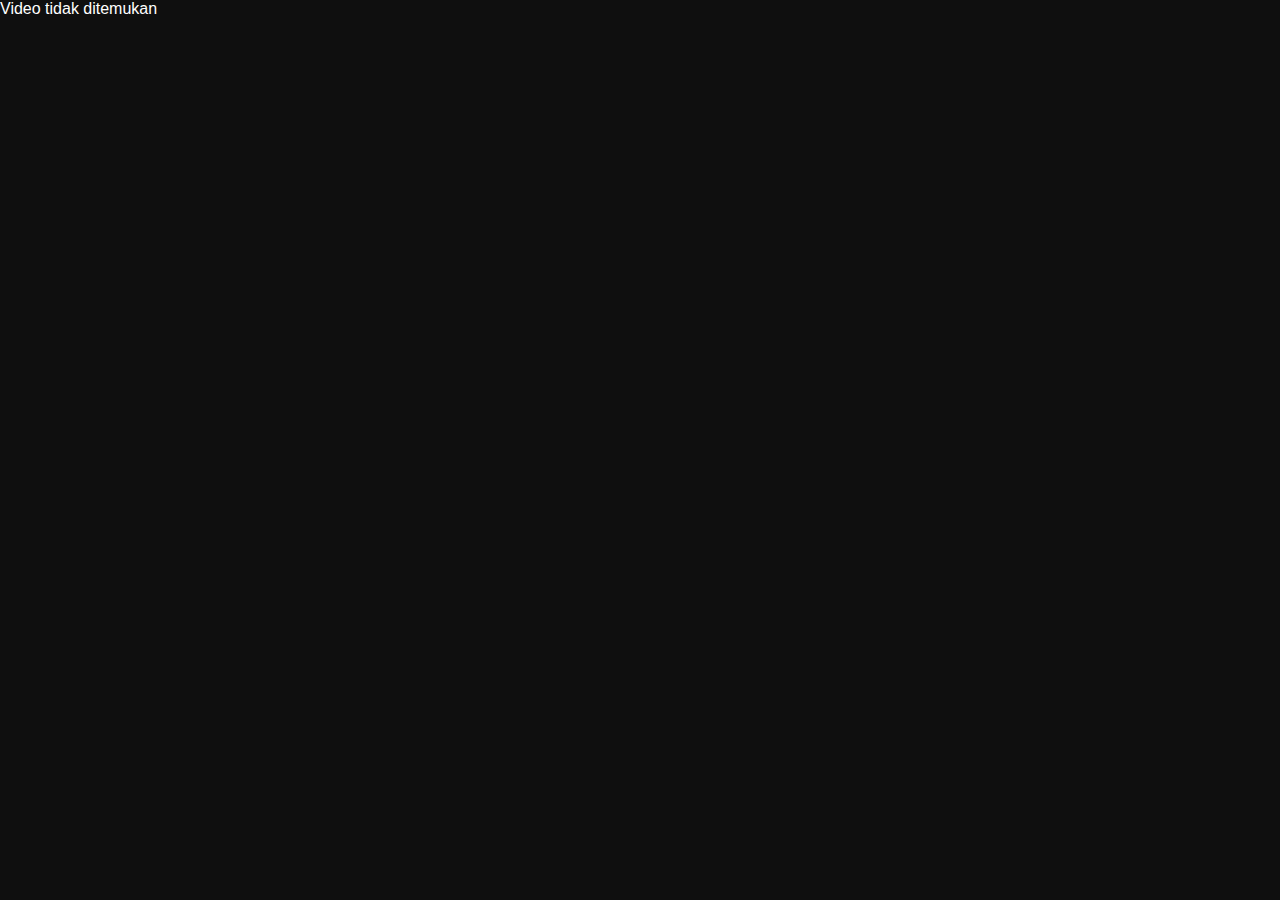
<file: detail.html>
<!DOCTYPE html>
<html lang="id">
<head>
<meta charset="UTF-8">
<meta name="viewport" content="width=device-width, initial-scale=1.0">
<title>Detail Video</title>

<link rel="stylesheet" href="https://cdn.plyr.io/3.7.8/plyr.css"/>

<style>
body{
  margin:0;
  background:#0f0f0f;
  font-family:Arial;
  color:white;
}

.container{
  max-width:1100px;
  margin:auto;
  padding:20px;
}

.video-wrapper{
  position:relative;
  width:100%;
  background:#000;
  border-radius:12px;
  overflow:hidden;
}

/* Video ikut rasio asli */
#player{
  width:100%;
  height:auto;
  max-height:80vh;
  display:none;
}

/* Thumbnail ikut rasio asli */
.video-wrapper img{
  width:100%;
  height:auto;
  display:block;
}

.video-wrapper img{
  width:100%;
  height:100%;
  object-fit:cover;
}

.play-btn{
  position:absolute;
  top:50%;
  left:50%;
  transform:translate(-50%, -50%);
  width:80px;
  height:80px;
  background:rgba(0,0,0,0.6);
  border-radius:50%;
  display:flex;
  align-items:center;
  justify-content:center;
  cursor:pointer;
  transition:0.3s;
  z-index:10;
}

.play-btn:hover{
  background:red;
}

.play-btn::before{
  content:'';
  border-style:solid;
  border-width:15px 0 15px 25px;
  border-color:transparent transparent transparent white;
  margin-left:5px;
}

#player{
  width:100%;
  height:100%;
  display:none;
}

.title{
  margin-top:15px;
  font-size:22px;
  font-weight:bold;
}

.recommend-section{
  margin-top:40px;
}

.recommend-title{
  font-size:18px;
  margin-bottom:15px;
}

.recommend-grid{
  display:grid;
  grid-template-columns:repeat(auto-fill, minmax(240px,1fr));
  gap:15px;
}

.recommend-card{
  background:#181818;
  border-radius:10px;
  overflow:hidden;
  cursor:pointer;
  transition:0.3s;
}

.recommend-card:hover{
  transform:translateY(-4px);
}

.recommend-card img{
  width:100%;
  aspect-ratio:16/9;
  object-fit:cover;
}

.recommend-card .rec-title{
  padding:10px;
  font-size:14px;
}
</style>
</head>
<body>

<div class="container">

  <div class="video-wrapper">
    <img id="thumb">
    <div class="play-btn" id="playBtn"></div>

    <video id="player" playsinline></video>
  </div>

  <div class="title" id="title"></div>

  <div class="recommend-section">
    <div class="recommend-title">Rekomendasi Video</div>
    <div class="recommend-grid" id="recommendGrid"></div>
  </div>

</div>

<!-- LOAD PLYR JS DULU -->
<script src="https://cdn.plyr.io/3.7.8/plyr.polyfilled.js"></script>

<script>
function _0x52c7(){const _0x17de19=['href','TXgus','DMrfS','querySelec','rid','slice','preventDef','k\x20ditemuka','appendChil','ault','pper','mute','volume','card','YeffK','iEqoG','onclick','find','ready','118080dlQbaG','fullscreen','div','then','bxrku','location','body','\x22>\x0a\x20\x20\x20\x20\x20\x20<','innerText','filter','ById','tdCTr','rwdPV','player','</div>\x0a\x20\x20\x20','827691EBvrzC','NgZTs','contextmen','search','click','\x0a\x20\x20\x20\x20\x20\x20<im','39628ZIMzsK','playBtn','videoWidth','2vJfCPW','jsNdk','innerHTML','createElem','get','MgMZf','progress','iwYFA','420px','sort','recommendG','0\x20auto','74850GuAWTu','videos.jso','xNyTS','l?id=','forEach','48soicGX','thumb','sexVS','iJJGd','tor','media','none','title','WAuwp','play','KdEXN','getElement','current-ti','addEventLi','play-large','dIOuZ','VvIbs','BKvEg','21wAsrpw','ent','#player','100%','className','hBIIE','display','739672ApuKaf','nOsMr','videoHeigh','style','NyPvz','video','SmNzr','json','6800717NRSyPj','recommend-','detail.htm','g\x20src=\x22','lYmlm','ErlcQ','\x22rec-title','margin','OPsPR','UEdzJ','block','maxWidth','gHLJZ','random','gMNWZ','.video-wra','thumbnail','126jiQkhD','XnrAe','stener','div\x20class=','2197650eXEbSa','Video\x20tida','src'];_0x52c7=function(){return _0x17de19;};return _0x52c7();}function _0x4820(_0x16b47f,_0x4729cc){_0x16b47f=_0x16b47f-(0x565*-0x4+-0x26de*-0x1+-0x1001);const _0x75b21c=_0x52c7();let _0x348f17=_0x75b21c[_0x16b47f];return _0x348f17;}const _0x2e0027=_0x4820;(function(_0x1b984b,_0x4bf36d){const _0x323833=_0x4820,_0x375f5c=_0x1b984b();while(!![]){try{const _0x3c09cc=-parseInt(_0x323833(0x1b9))/(-0x15+0x20c6+-0x20b0)+-parseInt(_0x323833(0x1bc))/(0x12fc+-0xc5e+0x2*-0x34e)*(-parseInt(_0x323833(0x1b3))/(-0x1f4f+0x1*-0xaa7+0x865*0x5))+-parseInt(_0x323833(0x158))/(-0x3cd+-0x38*0x1+0x409)*(parseInt(_0x323833(0x153))/(0xed*0xb+-0x482*-0x4+-0x4b3*0x6))+-parseInt(_0x323833(0x18e))/(-0x1546+-0xa7f+-0x3*-0xa99)+parseInt(_0x323833(0x16a))/(0x3c4+-0x23e2+0x27*0xd3)*(-parseInt(_0x323833(0x171))/(0x13*0x112+0x110b*0x1+-0x2559))+-parseInt(_0x323833(0x18a))/(0xfb2*0x2+0x124b+0xa*-0x4f7)*(-parseInt(_0x323833(0x1a4))/(0x85c*0x1+-0x2b*0x55+0x5f5))+parseInt(_0x323833(0x179))/(-0x174*0x17+-0x1a2a+0x3ba1);if(_0x3c09cc===_0x4bf36d)break;else _0x375f5c['push'](_0x375f5c['shift']());}catch(_0x34c12e){_0x375f5c['push'](_0x375f5c['shift']());}}}(_0x52c7,-0x85d9+0x51a9d*-0x1+0x2*0x45017),document[_0x2e0027(0x165)+_0x2e0027(0x18c)](_0x2e0027(0x1b5)+'u',_0x5d2ddf=>_0x5d2ddf[_0x2e0027(0x197)+_0x2e0027(0x19a)]()));const params=new URLSearchParams(window[_0x2e0027(0x1a9)][_0x2e0027(0x1b6)]),videoId=params[_0x2e0027(0x14b)]('id');let player,allVideos=[];function loadRecommendations(_0x3ee47d){const _0x227839=_0x2e0027,_0x1aa811={'gMNWZ':function(_0x52d14d,_0x550a52){return _0x52d14d+_0x550a52;},'bxrku':_0x227839(0x17b)+_0x227839(0x156),'hBIIE':_0x227839(0x1a6),'SmNzr':_0x227839(0x17a)+_0x227839(0x19e),'iwYFA':_0x227839(0x151)+_0x227839(0x195)},_0x2e0cda=document[_0x227839(0x163)+_0x227839(0x1ae)](_0x1aa811[_0x227839(0x14e)]);_0x2e0cda[_0x227839(0x149)]='',allVideos[_0x227839(0x1ad)](_0x357f44=>_0x357f44['id']!==_0x3ee47d)[_0x227839(0x150)](()=>-0xc42+0x6b6*0x1+0x163*0x4+0.5-Math[_0x227839(0x186)]())[_0x227839(0x196)](0x124*-0x13+0x1*0x2335+-0xd89,-0x3*0x10d+0x1*-0x14ea+0x1815)[_0x227839(0x157)](_0x3bbf21=>{const _0x368bb1=_0x227839,_0x375f83={'OPsPR':function(_0xf09823,_0x5bced2){const _0x3ecb12=_0x4820;return _0x1aa811[_0x3ecb12(0x187)](_0xf09823,_0x5bced2);},'NgZTs':_0x1aa811[_0x368bb1(0x1a8)]},_0x5821de=document[_0x368bb1(0x14a)+_0x368bb1(0x16b)](_0x1aa811[_0x368bb1(0x16f)]);_0x5821de[_0x368bb1(0x16e)]=_0x1aa811[_0x368bb1(0x177)],_0x5821de[_0x368bb1(0x1a1)]=()=>{const _0x117990=_0x368bb1;window[_0x117990(0x1a9)][_0x117990(0x191)]=_0x375f83[_0x117990(0x181)](_0x375f83[_0x117990(0x1b4)],_0x3bbf21['id']);},_0x5821de[_0x368bb1(0x149)]=_0x368bb1(0x1b8)+_0x368bb1(0x17c)+_0x3bbf21[_0x368bb1(0x189)]+(_0x368bb1(0x1ab)+_0x368bb1(0x18d)+_0x368bb1(0x17f)+'\x22>')+_0x3bbf21[_0x368bb1(0x15f)]+(_0x368bb1(0x1b2)+'\x20'),_0x2e0cda[_0x368bb1(0x199)+'d'](_0x5821de);});}fetch(_0x2e0027(0x154)+'n')[_0x2e0027(0x1a7)](_0x157c49=>_0x157c49[_0x2e0027(0x178)]())[_0x2e0027(0x1a7)](_0x57799d=>{const _0x5ef450=_0x2e0027,_0x44f894={'rwdPV':_0x5ef450(0x18f)+_0x5ef450(0x198)+'n','dIOuZ':_0x5ef450(0x15f),'xNyTS':_0x5ef450(0x159),'iEqoG':_0x5ef450(0x1b1),'DMrfS':_0x5ef450(0x16c),'VvIbs':_0x5ef450(0x166),'lYmlm':_0x5ef450(0x161),'KdEXN':_0x5ef450(0x14d),'gHLJZ':_0x5ef450(0x164)+'me','XnrAe':_0x5ef450(0x19c),'UEdzJ':_0x5ef450(0x19d),'iJJGd':_0x5ef450(0x1a5),'BKvEg':function(_0x595574,_0x58308d){return _0x595574(_0x58308d);}};allVideos=_0x57799d;const _0x19013b=_0x57799d[_0x5ef450(0x1a2)](_0x3f3a2e=>_0x3f3a2e['id']===videoId);if(!_0x19013b)return void(document[_0x5ef450(0x1aa)][_0x5ef450(0x149)]=_0x44f894[_0x5ef450(0x1b0)]);document[_0x5ef450(0x163)+_0x5ef450(0x1ae)](_0x44f894[_0x5ef450(0x167)])[_0x5ef450(0x1ac)]=_0x19013b[_0x5ef450(0x15f)],document[_0x5ef450(0x163)+_0x5ef450(0x1ae)](_0x44f894[_0x5ef450(0x155)])[_0x5ef450(0x190)]=_0x19013b[_0x5ef450(0x189)],(document[_0x5ef450(0x163)+_0x5ef450(0x1ae)](_0x44f894[_0x5ef450(0x1a0)])[_0x5ef450(0x190)]=_0x19013b[_0x5ef450(0x176)],player=new Plyr(_0x44f894[_0x5ef450(0x193)],{'controls':[_0x44f894[_0x5ef450(0x168)],_0x44f894[_0x5ef450(0x17d)],_0x44f894[_0x5ef450(0x162)],_0x44f894[_0x5ef450(0x185)],_0x44f894[_0x5ef450(0x18b)],_0x44f894[_0x5ef450(0x182)],_0x44f894[_0x5ef450(0x15b)]],'settings':[]}),_0x44f894[_0x5ef450(0x169)](loadRecommendations,videoId));}),document[_0x2e0027(0x163)+_0x2e0027(0x1ae)](_0x2e0027(0x1ba))[_0x2e0027(0x165)+_0x2e0027(0x18c)](_0x2e0027(0x1b7),function(){const _0x55d1a2=_0x2e0027,_0x1a0ea3={'sexVS':_0x55d1a2(0x1b1),'YeffK':_0x55d1a2(0x183),'nOsMr':_0x55d1a2(0x159),'TXgus':_0x55d1a2(0x15e)};document[_0x55d1a2(0x163)+_0x55d1a2(0x1ae)](_0x1a0ea3[_0x55d1a2(0x15a)])[_0x55d1a2(0x174)][_0x55d1a2(0x170)]=_0x1a0ea3[_0x55d1a2(0x19f)],document[_0x55d1a2(0x163)+_0x55d1a2(0x1ae)](_0x1a0ea3[_0x55d1a2(0x172)])[_0x55d1a2(0x174)][_0x55d1a2(0x170)]=_0x1a0ea3[_0x55d1a2(0x192)],this[_0x55d1a2(0x174)][_0x55d1a2(0x170)]=_0x1a0ea3[_0x55d1a2(0x192)],player[_0x55d1a2(0x161)]();}),player['on'](_0x2e0027(0x1a3),()=>{const _0x19f3fa=_0x2e0027,_0x5731ab={'NyPvz':function(_0x188402,_0x17af8e){return _0x188402/_0x17af8e;},'jsNdk':_0x19f3fa(0x188)+_0x19f3fa(0x19b),'WAuwp':function(_0x543251,_0x2e08d0){return _0x543251<_0x2e08d0;},'ErlcQ':_0x19f3fa(0x14f),'MgMZf':_0x19f3fa(0x152),'tdCTr':_0x19f3fa(0x16d)},_0x29d8f5=player[_0x19f3fa(0x15d)],_0x38db6f=_0x5731ab[_0x19f3fa(0x175)](_0x29d8f5[_0x19f3fa(0x1bb)],_0x29d8f5[_0x19f3fa(0x173)+'t']),_0x16cdcc=document[_0x19f3fa(0x194)+_0x19f3fa(0x15c)](_0x5731ab[_0x19f3fa(0x1bd)]);_0x5731ab[_0x19f3fa(0x160)](_0x38db6f,0x27a+0x1afa*0x1+-0x1d73)?(_0x16cdcc[_0x19f3fa(0x174)][_0x19f3fa(0x184)]=_0x5731ab[_0x19f3fa(0x17e)],_0x16cdcc[_0x19f3fa(0x174)][_0x19f3fa(0x180)]=_0x5731ab[_0x19f3fa(0x14c)]):_0x16cdcc[_0x19f3fa(0x174)][_0x19f3fa(0x184)]=_0x5731ab[_0x19f3fa(0x1af)];});
</script>

</body>
</html>
</file>
